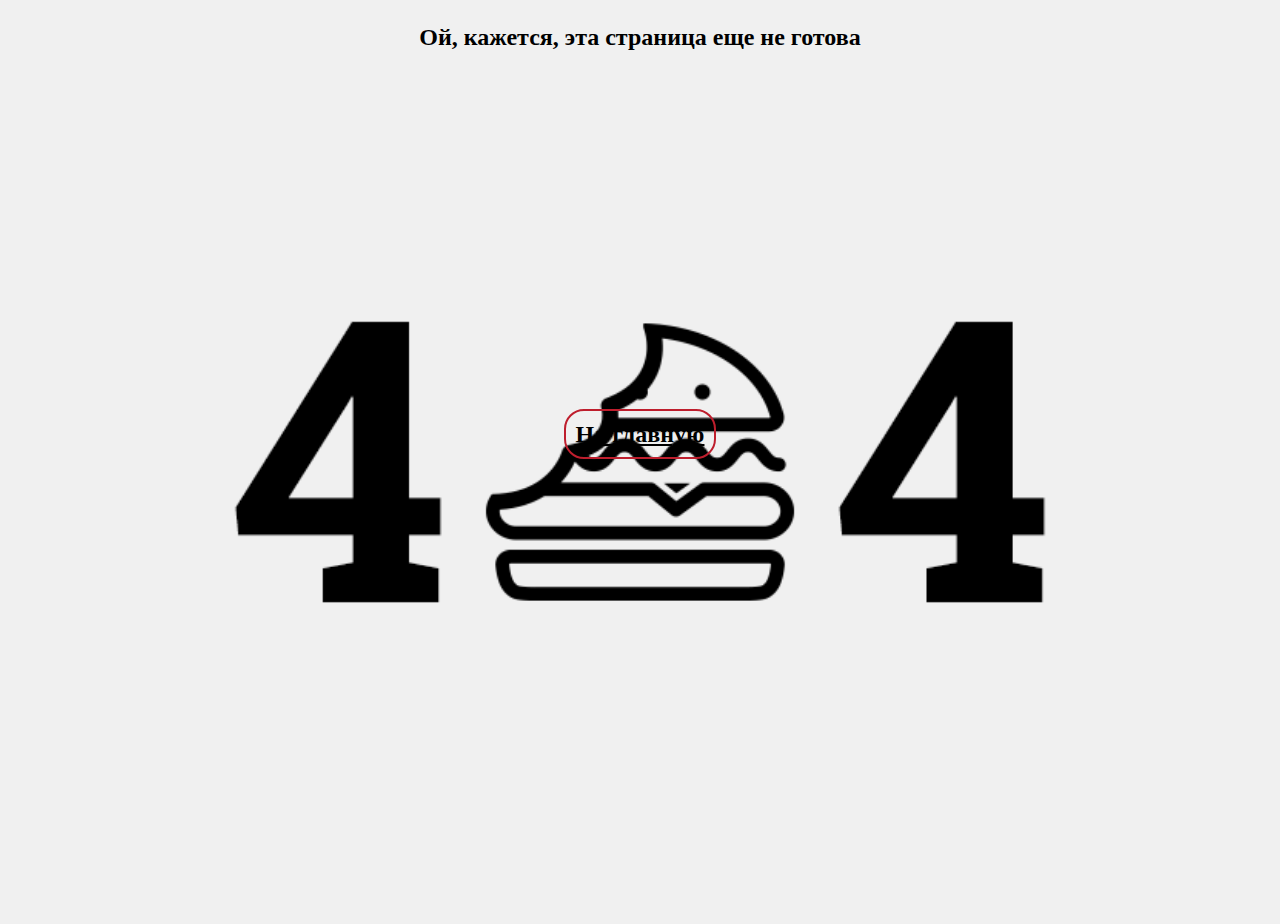
<file: error-404/error-404.html>
<!DOCTYPE html>
<html lang="ru">
	<head>
		<meta charset="UTF-8">
		<meta name="viewport" content="width=device-width, initial-scale=1.0">
		<title>Error</title>

		<!-- Bootstrap 5 -->
		<link href="https://cdn.jsdelivr.net/npm/bootstrap@5.0.0-beta1/dist/css/bootstrap.min.css" rel="stylesheet" integrity="sha384-giJF6kkoqNQ00vy+HMDP7azOuL0xtbfIcaT9wjKHr8RbDVddVHyTfAAsrekwKmP1" crossorigin="anonymous">
		
		<!-- Own styles -->
		<style>
			body {
				margin: 0; /* Removes Bootstrap's margin / Убирает марджин от Bootstrap */
				font: bold 24px Verdana;
				color: #000000;
				height: 100vh; /* <body> height = screen height (for backgtound's noemal view) / Высота <body> равна высоте экрана (для нормального отображения фона) */
				background: #f0f0f0 url('error.gif') no-repeat center;
				background-size: contain;
				text-align: center;
			}

			.container {
				height: 500px;
			}

			a {padding: 10px;}

			a,
			a:hover,
			a:active {
				border: 2px solid #be1e2d;
				border-radius: 20px;
				color: inherit;
			}

			.row:last-child {
				margin-top: 370px;
			}
		</style>
	</head>
	<body class="d-flex align-items-center">
		<div class="container">
			<div class="message row justify-content-center align-items-end">
				<p class="col-lg-8">Ой, кажется, эта страница еще не готова</p>
			</div>
			<div class="row justify-content-center">
				<a class="col-6 col-lg-2" href="../index.html">На главную</a>
			</div>
		</div>
	</body>
</html>
</file>
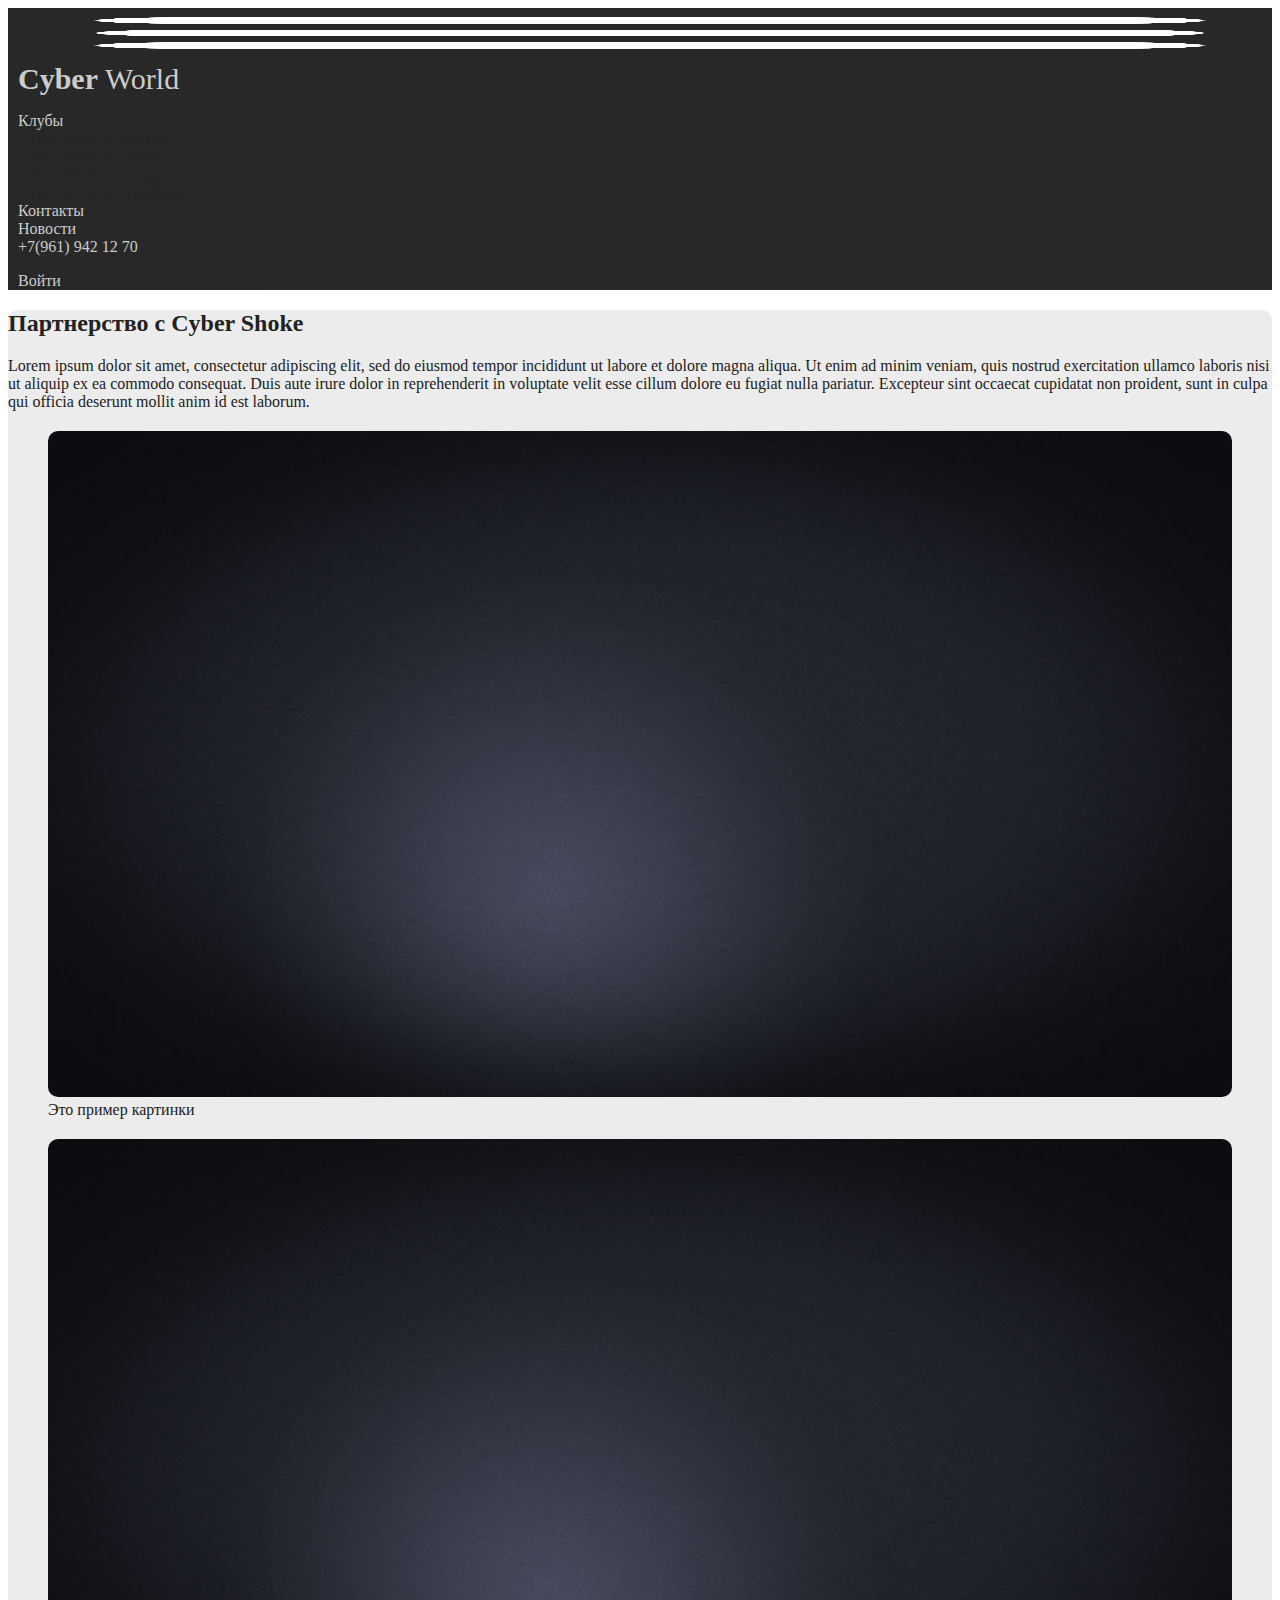
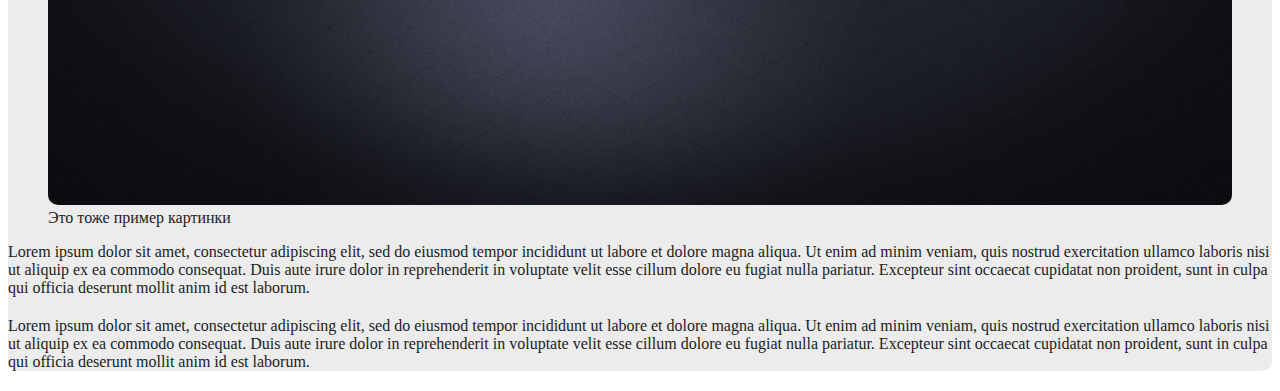
<file: news/article-example.html>
<!DOCTYPE html>
<html lang="en">
    <head>
        <meta charset="UTF-8">
        <meta name="viewport" content="width=device-width, initial-scale=1.0">
        <title>Партнерство с Cyber Shoke</title>

        <!-- Bootstrap 5 -->
        <link href="https://cdn.jsdelivr.net/npm/bootstrap@5.0.0-beta1/dist/css/bootstrap.min.css" rel="stylesheet" integrity="sha384-giJF6kkoqNQ00vy+HMDP7azOuL0xtbfIcaT9wjKHr8RbDVddVHyTfAAsrekwKmP1" crossorigin="anonymous">
        
        <!-- Single style for all articles / Одинаковые стили для всех статей -->
        <link rel="stylesheet" href="../styles/article-styles.css">

        <!-- Uses footer styles same as 'Index' / Используются стили футера главной страници -->
		<link rel="stylesheet" href="../styles/style.css">
    </head>
    <body>
        <!-- Header / Хэдер -->
		<header class="nav justify-content-between justify-content-lg-around align-items-center">
			<nav class="nav-item d-flex d-lg-none">
				<a class="nav-link" href="#"><img src="../img/hamburger.png" alt="" height="50"></a>
			</nav>
			<!-- Logo/Лого -->
			<nav class="nav-item index">
				<a href="../index.html">Cyber <span>World</span></a>
			</nav>
			<!-- Navigation/Навигация -->
			<ul class="nav-item nav d-none d-lg-flex">
				<li class="nav-item dropdown">
					<a class="nav-link dropdown-toggle" href="#" role="button" data-bs-toggle="dropdown" aria-expanded="false">
						Клубы
					</a>
					<ul class="dropdown-menu">
						<li>
							<a class="dropdown-item" href="../moscow/msc.html">Cyber World в Москве</a>
						</li>
						<li>
							<a class="dropdown-item" href="../kazan/kzn.html">Cyber World в Казани</a>
						</li>
						<li>
							<a class="dropdown-item" href="../samara/smr.html">Cyber World в Самаре</a>
						</li>
						<li>
							<a class="dropdown-item" href="../index.html">Cyber World в Оренбурге</a>
						</li>
					</ul>
				</li>
				<li class="nav-item">
					<a href="../index.html#contacts" class="nav-link">Контакты</a>
				</li>
				<li class="nav-item">
					<a href="../news/main.html" class="nav-link">Новости</a>
				</li>
				<li class="nav-item">
					<a href="tel:+7" class="nav-link" title="Контактный номер">+7(961) 942 12 70</a>
				</li>
			</ul>
			<nav class="nav-item">
				<a href="../sign-in-page/sign-in.html" class="nav-link">Войти</a>
			</nav>
		</header>

        <!-- Main content / Основной контент -->
        <section class="container">
            <div class="article-name row justify-content-center">
                <h2 class="col-lg-4">Партнерство с Cyber Shoke</h2>
            </div>
            <div class="row justify-content-center">
                <div class="col-lg-8">
                    <div class="row">
                        <p class="col">Lorem ipsum dolor sit amet,
                            consectetur adipiscing elit,
                            sed do eiusmod tempor incididunt ut labore et dolore magna aliqua.
                            Ut enim ad minim veniam, quis nostrud exercitation ullamco laboris
                            nisi ut aliquip ex ea commodo consequat. Duis aute irure dolor in
                            reprehenderit in voluptate velit esse cillum dolore eu fugiat nulla pariatur.
                            Excepteur sint occaecat cupidatat non proident, sunt in culpa qui officia
                            deserunt mollit anim id est laborum.
                        </p>
                    </div>
                    <div class="row">
                        <!-- Example of an image / Пример картинки -->
                        <figure class="col">
                            <img src="../backgrounds/map-bg.jpg" alt="">
                            <figcaption>Это пример картинки</figcaption>
                        </figure>
                    </div>
                    <div class="row">
                        <figure class="col-lg-4">
                            <!-- Example of an image / Пример картинки -->
                            <img src="../backgrounds/map-bg.jpg" alt="">
                            <figcaption>Это тоже пример картинки</figcaption>
                        </figure>
                        <p class="col-lg-8">Lorem ipsum dolor sit amet,
                            consectetur adipiscing elit,
                            sed do eiusmod tempor incididunt ut labore et dolore magna aliqua.
                            Ut enim ad minim veniam, quis nostrud exercitation ullamco laboris
                            nisi ut aliquip ex ea commodo consequat. Duis aute irure dolor in
                            reprehenderit in voluptate velit esse cillum dolore eu fugiat nulla pariatur.
                            Excepteur sint occaecat cupidatat non proident, sunt in culpa qui officia
                            deserunt mollit anim id est laborum.
                        </p>
                    </div>
                    <div class="row">
                        <p class="col">Lorem ipsum dolor sit amet,
                            consectetur adipiscing elit,
                            sed do eiusmod tempor incididunt ut labore et dolore magna aliqua.
                            Ut enim ad minim veniam, quis nostrud exercitation ullamco laboris
                            nisi ut aliquip ex ea commodo consequat. Duis aute irure dolor in
                            reprehenderit in voluptate velit esse cillum dolore eu fugiat nulla pariatur.
                            Excepteur sint occaecat cupidatat non proident, sunt in culpa qui officia
                            deserunt mollit anim id est laborum.
                        </p>
                    </div>
                </div>
            </div>
        </section>

        <!--
			Bootstrap scripts
			(Used for dropdown menu / Используется для выпадающего меню)
		-->
        <script src="https://cdn.jsdelivr.net/npm/bootstrap@5.0.0-beta1/dist/js/bootstrap.bundle.min.js"
			integrity="sha384-ygbV9kiqUc6oa4msXn9868pTtWMgiQaeYH7/t7LECLbyPA2x65Kgf80OJFdroafW"
			crossorigin="anonymous">
		</script>
    </body>
</html>
</file>
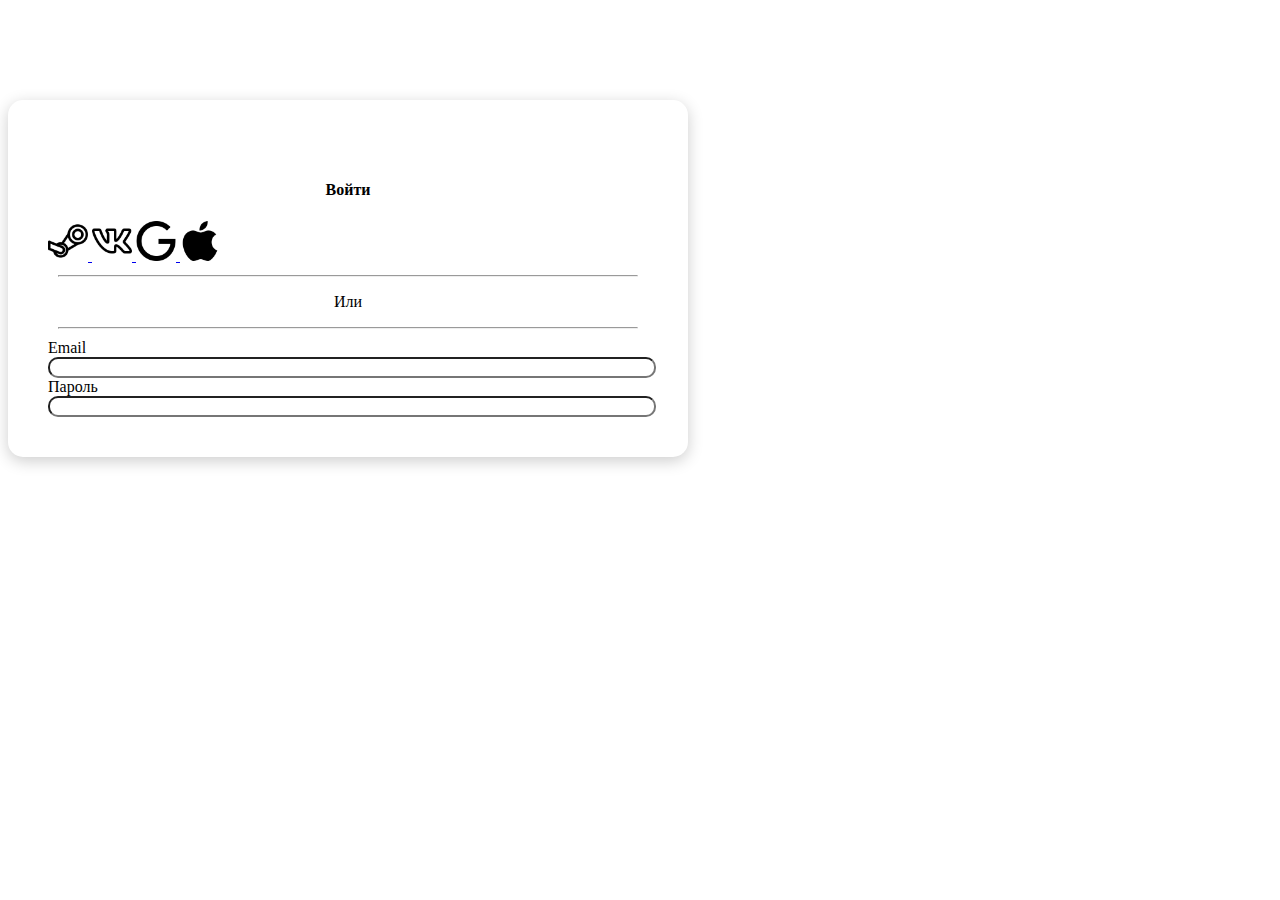
<file: sign-in-page/sign-in.html>
<!DOCTYPE html>
<html lang="ru">
	<head>
		<meta charset="UTF-8">
		<meta name="viewport" content="width=device-width, initial-scale=1.0">
		<title>Вход</title>

		<!-- Bootstrap 5 -->
		<link href="https://cdn.jsdelivr.net/npm/bootstrap@5.0.0-beta1/dist/css/bootstrap.min.css" rel="stylesheet" integrity="sha384-giJF6kkoqNQ00vy+HMDP7azOuL0xtbfIcaT9wjKHr8RbDVddVHyTfAAsrekwKmP1" crossorigin="anonymous">
		
		<link rel="stylesheet" href="sign-in.css"> <!-- Compiled LESS / Скомпилированный LESS -->
	</head>
	<body class="d-flex align-items-center">
		<section class="container">
			<div class="row justify-content-center">
				<main class="col-lg-5">
					<div class="row justify-content-center">
						<h4 class="col-lg-3">Войти</h4>
					</div>
					<div class="row">
						<div class="col-lg-4 d-flex justify-content-around">
							<a href="#">
								<img src="img/steam.png" alt="Steam" width="40px">
							</a>
							<a href="#">
								<img src="img/vk.png" alt="VK" width="40px">
							</a>
							<a href="#">
								<img src="img/google.png" alt="Google" width="40px">
							</a>
							<a href="#">
								<img src="img/apple.png" alt="Apple id" width="40px">
							</a>
						</div>
					</div>
					<div class="row">
						<hr>
						<p>Или</p>
						<hr>
					</div>
					<div class="row">
						<form>
							<label>Email</label>
							<input type="email">
							<label>Пароль</label>
							<input type="password">
						</form>
					</div>
				</main>
			</div>
		</section>
	</body>
</html>
</file>
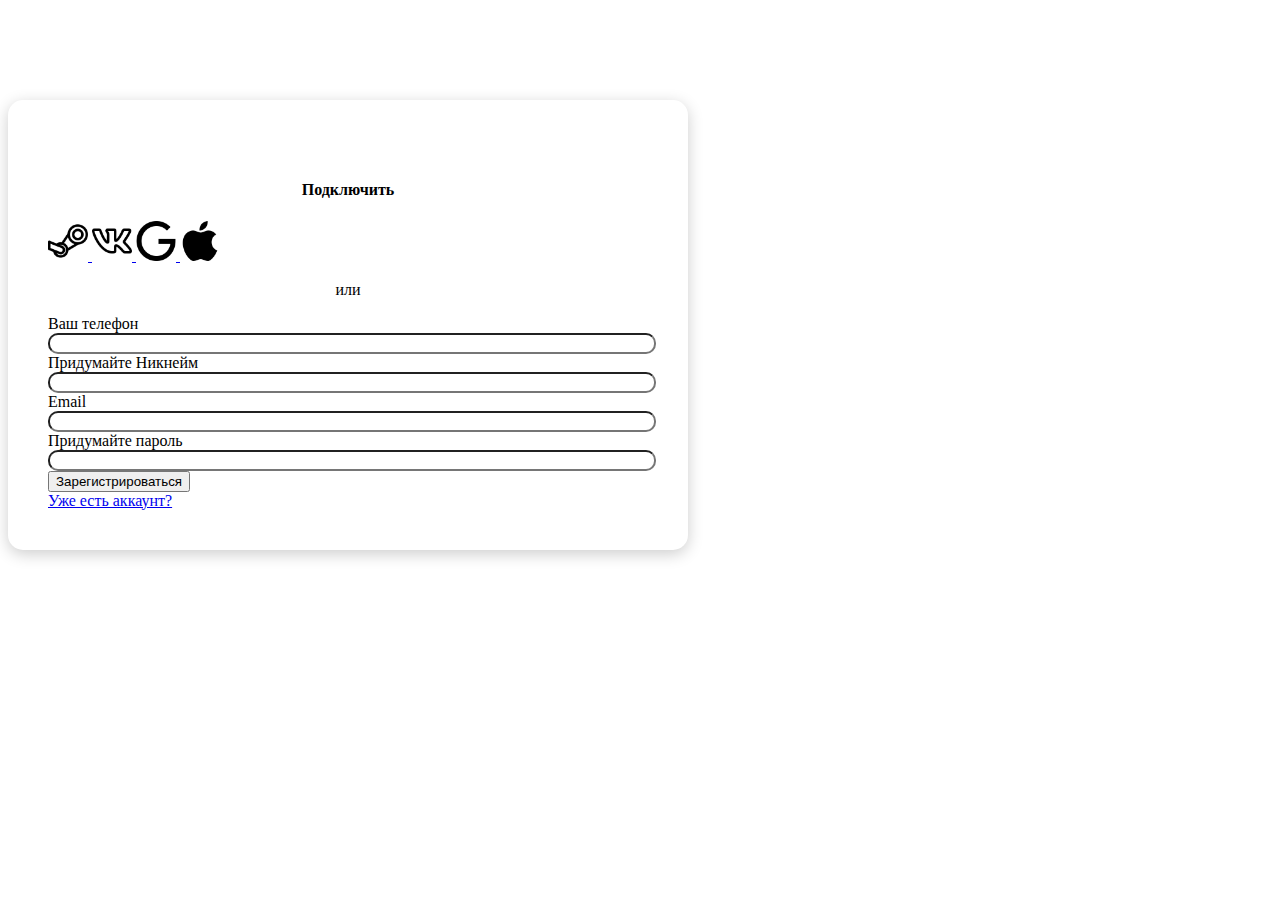
<file: sign-in-page/sign-up.html>
<!DOCTYPE html>
<html lang="ru">
	<head>
		<meta charset="UTF-8">
		<meta name="viewport" content="width=device-width, initial-scale=1.0">
		<title>Вход</title>

		<!-- Bootstrap 5 -->
		<link href="https://cdn.jsdelivr.net/npm/bootstrap@5.0.0-beta1/dist/css/bootstrap.min.css" rel="stylesheet" integrity="sha384-giJF6kkoqNQ00vy+HMDP7azOuL0xtbfIcaT9wjKHr8RbDVddVHyTfAAsrekwKmP1" crossorigin="anonymous">
		
		<link rel="stylesheet" href="sign-in.css"> <!-- Compiled LESS / Скомпилированный LESS -->
	</head>
	<body class="d-flex align-items-center">
		<section class="container">
			<div class="row justify-content-center">
				<main class="col-lg-4">
					<div class="row justify-content-center">
						<h4 class="col-lg-5">Подключить</h4>
					</div>
					<div class="row">
						<div class="col	 d-flex justify-content-around">
							<a class="socials" href="#">
								<img src="img/steam.png" alt="Steam" width="40px">
							</a>
							<a class="socials" href="#">
								<img src="img/vk.png" alt="VK" width="40px">
							</a>
							<a class="socials" href="#">
								<img src="img/google.png" alt="Google" width="40px">
							</a>
							<a class="socials" href="#">
								<img src="img/apple.png" alt="Apple id" width="40px">
							</a>
						</div>
					</div>
					<div class="row">
						<p id="or">или</p>
					</div>
					<div class="row">
						<form>
                            <div class="row">
								<label>Ваш телефон</label>
								<input type="tel" maxlength="12">
							</div>
                            <div class="row">
								<label>Придумайте Никнейм</label>
								<input type="text" maxlength="14">
							</div>
							<div class="row">
								<label>Email</label>
								<input type="email">
							</div>
							<div class="row">
								<label>Придумайте пароль</label>
								<input type="password" minlength="6">
							</div>
							<button>Зарегистрироваться</button>		
						</form>
					</div>
					<div class="row">
						<div class="col-lg-5">
							<a href="sign-in.html">Уже есть аккаунт?</a>
						</div>
					</div>
				</main>
			</div>
		</section>
	</body>
</html>
</file>
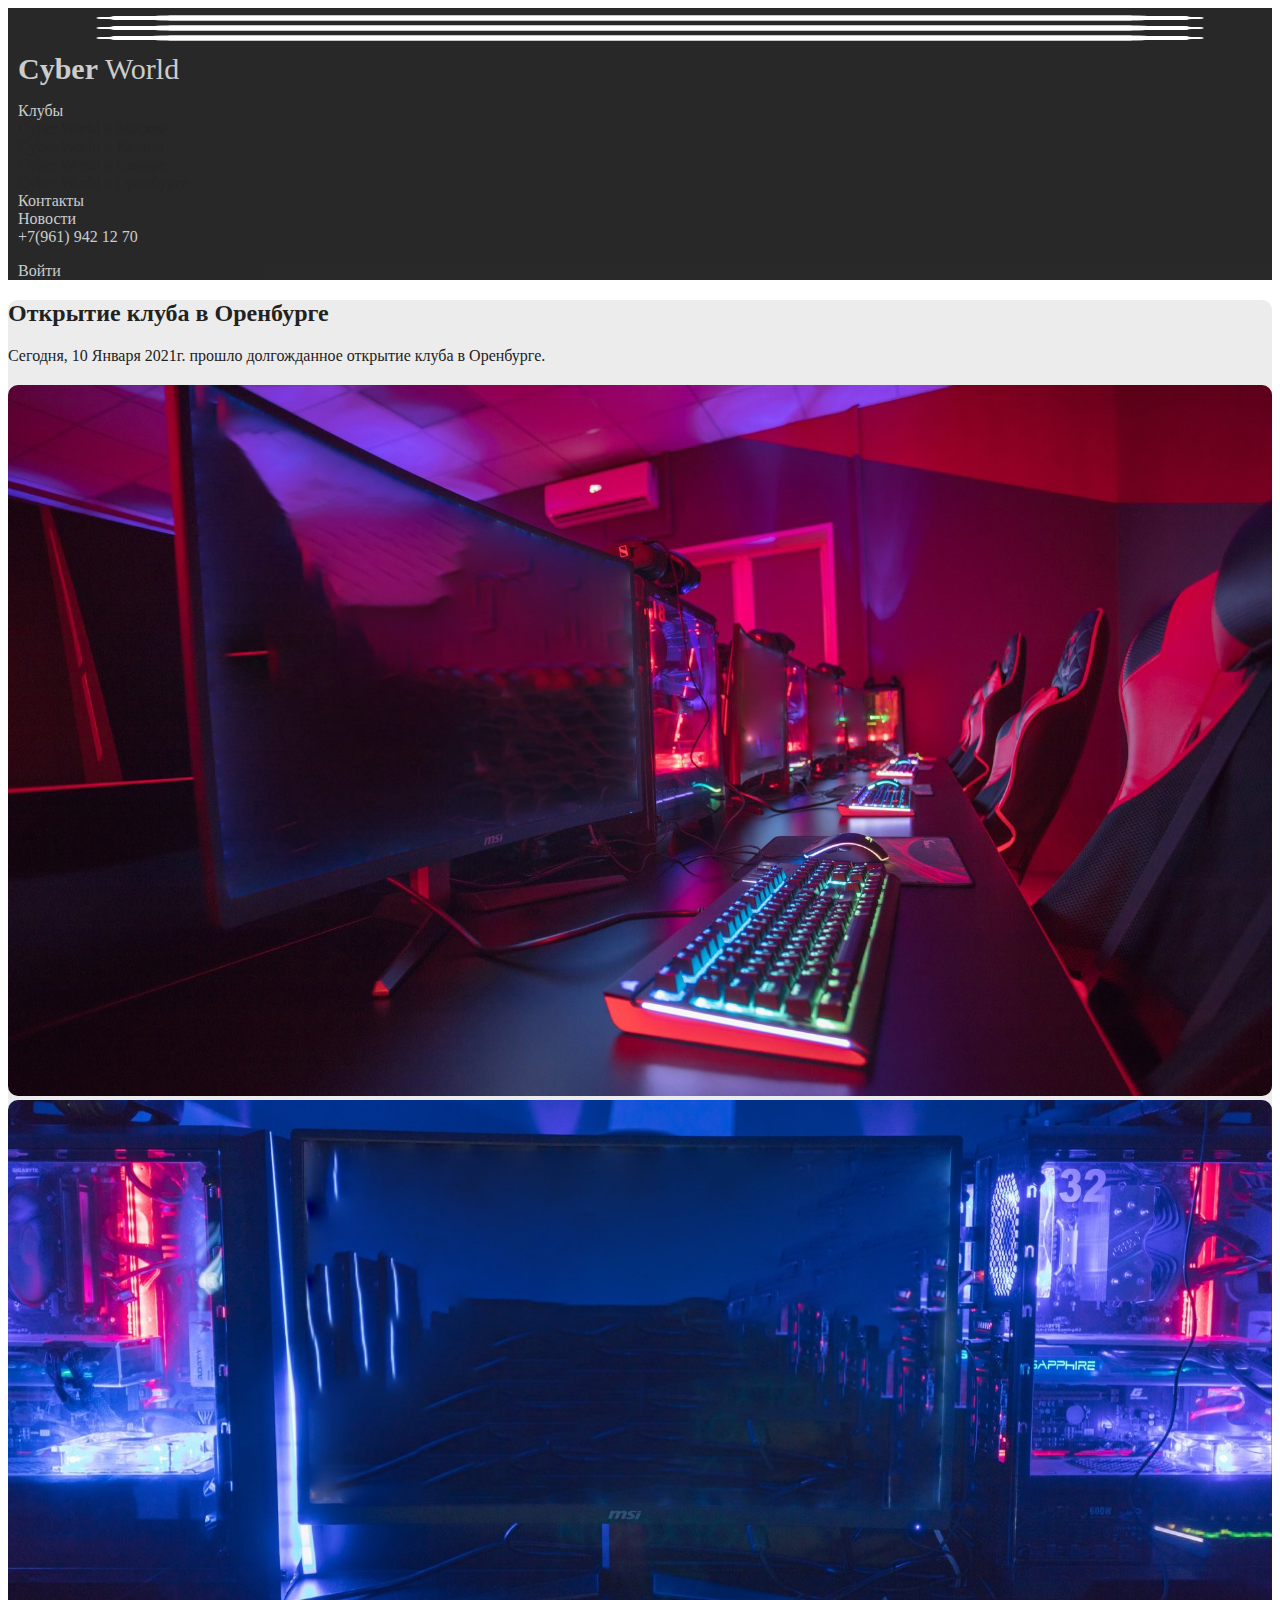
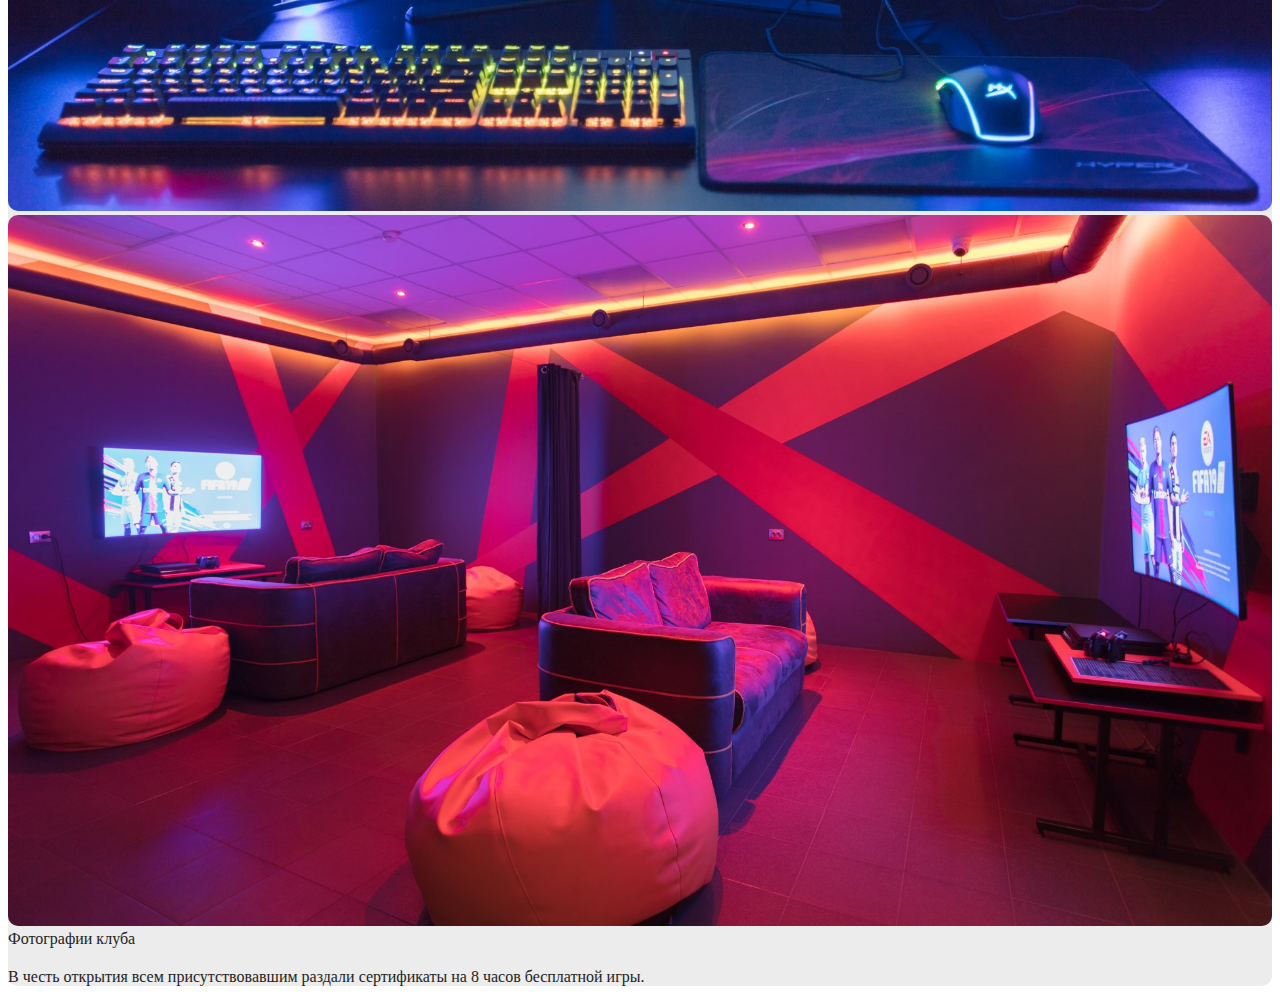
<file: news/10.01/article.html>
<!DOCTYPE html>
<html lang="en">
    <head>
        <meta charset="UTF-8">
        <meta name="viewport" content="width=device-width, initial-scale=1.0">
        <title>Открытие клуба</title>

        <!-- Bootstrap 5 -->
        <link href="https://cdn.jsdelivr.net/npm/bootstrap@5.0.0-beta1/dist/css/bootstrap.min.css" rel="stylesheet" integrity="sha384-giJF6kkoqNQ00vy+HMDP7azOuL0xtbfIcaT9wjKHr8RbDVddVHyTfAAsrekwKmP1" crossorigin="anonymous">
        
        <!-- Single style for all articles / Одинаковые стили для всех статей -->
        <link rel="stylesheet" href="../../styles/article-styles.css">

        <!-- Uses footer styles same as 'Index' / Используются стили футера главной страници -->
		<link rel="stylesheet" href="../../styles/style.css">
    </head>
    <body>
        <!-- Header / Хэдер -->
		<header class="nav justify-content-between justify-content-lg-evenly align-items-center">
			<nav class="nav-item d-flex d-lg-none">
				<a class="nav-link" href="#"><img src="../../img/hamburger.png" alt="" height="40"></a>
			</nav>
			<!-- Logo/Лого -->
			<nav class="nav-item index">
				<a href="../../index.html">Cyber <span>World</span></a>
			</nav>
			<!-- Navigation/Навигация -->
			<ul class="nav-item nav d-none d-lg-flex">
				<li class="nav-item dropdown">
					<a class="nav-link dropdown-toggle" href="#" role="button" data-bs-toggle="dropdown" aria-expanded="false">
						Клубы
					</a>
					<ul class="dropdown-menu">
						<li>
							<a class="dropdown-item" href="../../moscow/msc.html">Cyber World в Москве</a>
						</li>
						<li>
							<a class="dropdown-item" href="../../kazan/kzn.html">Cyber World в Казани</a>
						</li>
						<li>
							<a class="dropdown-item" href="../../samara/smr.html">Cyber World в Самаре</a>
						</li>
						<li>
							<a class="dropdown-item" href="../../index.html">Cyber World в Оренбурге</a>
						</li>
					</ul>
				</li>
				<li class="nav-item">
					<a href="../../index.html#contacts" class="nav-link">Контакты</a>
				</li>
				<li class="nav-item">
					<a href="../main.html" class="nav-link">Новости</a>
				</li>
				<li class="nav-item">
					<a href="tel:+7" class="nav-link" title="Контактный номер">+7(961) 942 12 70</a>
				</li>
			</ul>
			<nav class="nav-item">
				<a href="../../sign-in-page/sign-in.html" class="nav-link" target="newtab">Войти</a>
			</nav>
		</header>

        <!-- Main content / Основной контент -->
        <section class="container">
            <div class="article-name row justify-content-center">
                <h2 class="col">Открытие клуба в Оренбурге</h2>
            </div>
            <div class="row justify-content-center">
                <div class="col-lg-8">
                    <div class="row">
                        <p class="col">
                            Сегодня, 10 Января 2021г. прошло долгожданное открытие клуба в Оренбурге.
                        </p>
                    </div>
                    <div class="row">
                        <!-- Photos of the club / Фотографии клуба -->
                        <figure class="col row">
                            <div class="col-4"><img src="../../img/gallery/photo-2.jpg"></div>
                            <div class="col-4"><img src="../../img/gallery/photo-3.jpg"></div>
                            <div class="col-4"><img src="../../img/gallery/photo-4.jpg"></div>
                            <figcaption>Фотографии клуба</figcaption>
                        </figure>
                    </div>
                    <div class="row">
                        <p class="col">
                            В честь открытия всем присутствовавшим раздали сертификаты на 8 часов бесплатной игры.
                        </p>
                    </div>
                </div>
            </div>
        </section>

        <!--
			Bootstrap scripts
			(Used for dropdown menu / Используется для выпадающего меню)
		-->
        <script src="https://cdn.jsdelivr.net/npm/bootstrap@5.0.0-beta1/dist/js/bootstrap.bundle.min.js"
			integrity="sha384-ygbV9kiqUc6oa4msXn9868pTtWMgiQaeYH7/t7LECLbyPA2x65Kgf80OJFdroafW"
			crossorigin="anonymous">
		</script>
    </body>
</html>
</file>
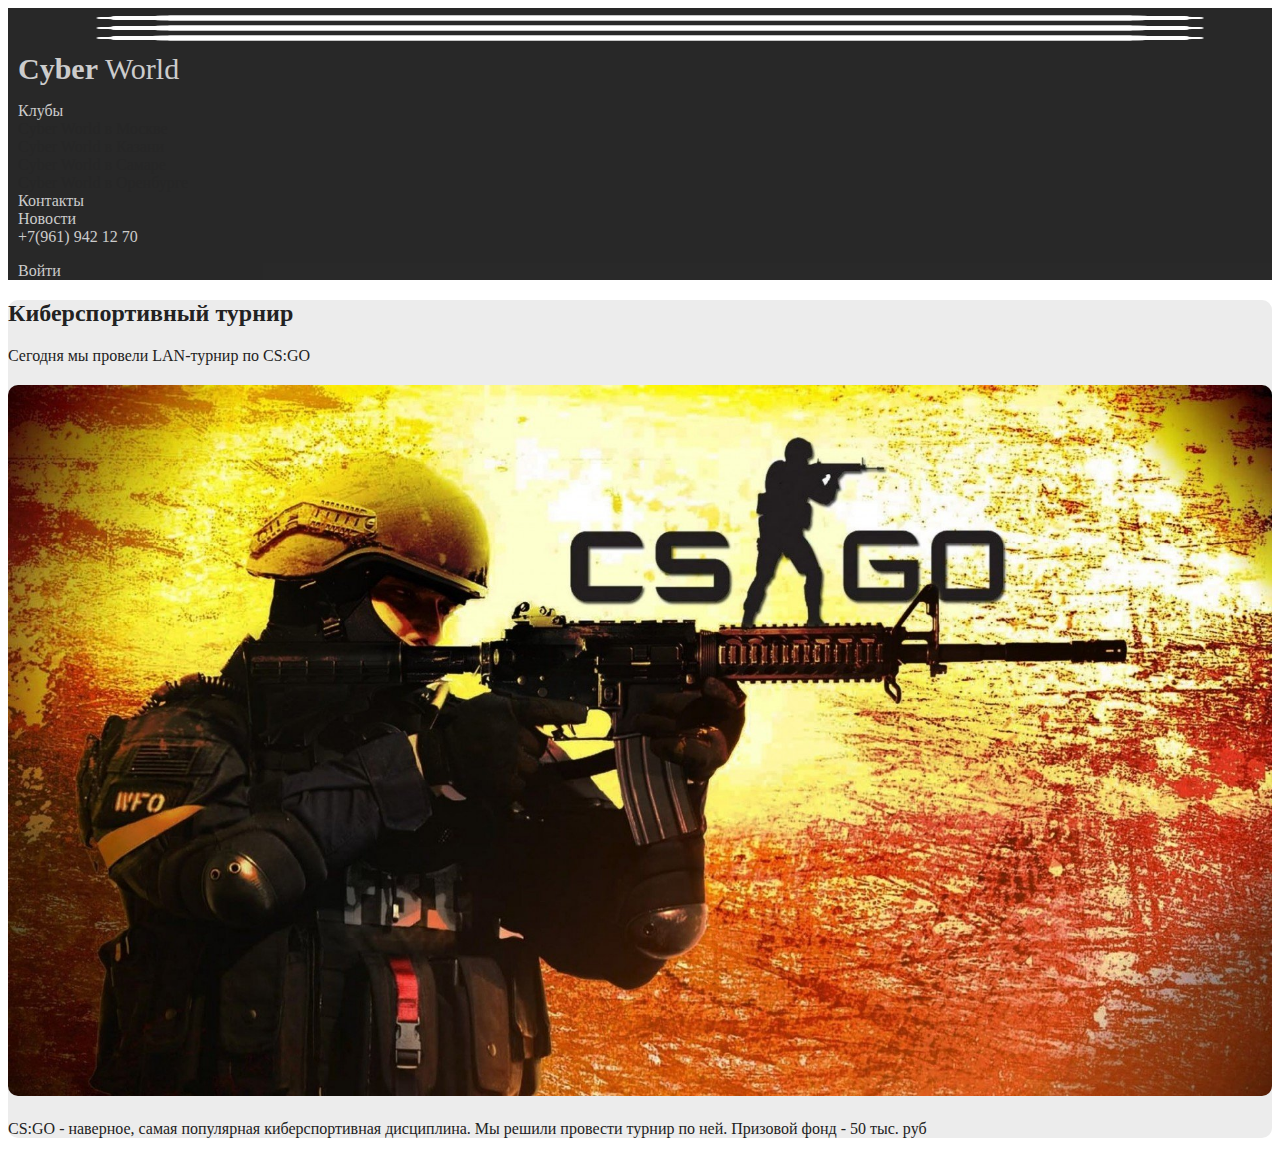
<file: news/12.02/article.html>
<!DOCTYPE html>
<html lang="en">
    <head>
        <meta charset="UTF-8">
        <meta name="viewport" content="width=device-width, initial-scale=1.0">
        <title>Турнир по CS:GO</title>

        <!-- Bootstrap 5 -->
        <link href="https://cdn.jsdelivr.net/npm/bootstrap@5.0.0-beta1/dist/css/bootstrap.min.css" rel="stylesheet" integrity="sha384-giJF6kkoqNQ00vy+HMDP7azOuL0xtbfIcaT9wjKHr8RbDVddVHyTfAAsrekwKmP1" crossorigin="anonymous">
        
        <!-- Single style for all articles / Одинаковые стили для всех статей -->
        <link rel="stylesheet" href="../../styles/article-styles.css">

        <!-- Uses footer styles same as 'Index' / Используются стили футера главной страници -->
		<link rel="stylesheet" href="../../styles/style.css">
    </head>
    <body>
        <!-- Header / Хэдер -->
		<header class="nav justify-content-between justify-content-lg-evenly align-items-center">
			<nav class="nav-item d-flex d-lg-none">
				<a class="nav-link" href="#"><img src="../../img/hamburger.png" alt="" height="40"></a>
			</nav>
			<!-- Logo/Лого -->
			<nav class="nav-item index">
				<a href="../../index.html">Cyber <span>World</span></a>
			</nav>
			<!-- Navigation/Навигация -->
			<ul class="nav-item nav d-none d-lg-flex">
				<li class="nav-item dropdown">
					<a class="nav-link dropdown-toggle" href="#" role="button" data-bs-toggle="dropdown" aria-expanded="false">
						Клубы
					</a>
					<ul class="dropdown-menu">
						<li>
							<a class="dropdown-item" href="../../moscow/msc.html">Cyber World в Москве</a>
						</li>
						<li>
							<a class="dropdown-item" href="../../kazan/kzn.html">Cyber World в Казани</a>
						</li>
						<li>
							<a class="dropdown-item" href="../../samara/smr.html">Cyber World в Самаре</a>
						</li>
						<li>
							<a class="dropdown-item" href="../../index.html">Cyber World в Оренбурге</a>
						</li>
					</ul>
				</li>
				<li class="nav-item">
					<a href="../../index.html#contacts" class="nav-link">Контакты</a>
				</li>
				<li class="nav-item">
					<a href="../main.html" class="nav-link">Новости</a>
				</li>
				<li class="nav-item">
					<a href="tel:+7" class="nav-link" title="Контактный номер">+7(961) 942 12 70</a>
				</li>
			</ul>
			<nav class="nav-item">
				<a href="../../sign-in-page/sign-in.html" class="nav-link" target="newtab">Войти</a>
			</nav>
		</header>

        <!-- Main content / Основной контент -->
        <section class="container">
            <div class="article-name row justify-content-center">
                <h2 class="col">Киберспортивный турнир</h2>
            </div>
            <div class="row justify-content-center">
                <div class="col-lg-8">
                    <div class="row">
                        <p class="col">
                            Сегодня мы провели LAN-турнир по CS:GO
                        </p>
                    </div>
                    <div class="row">
                        <!-- Game picture / Картинка игры -->
						<div class="col">
							<img src="img/csgo.jpg" alt="">
						</div>
                    </div>
                    <div class="row">
                        <p class="col">
                            CS:GO - наверное, самая популярная киберспортивная дисциплина. Мы решили провести турнир по ней. Призовой фонд - 50 тыс. руб
                        </p>
                    </div>
                </div>
            </div>
        </section>

        <!--
			Bootstrap scripts
			(Used for dropdown menu / Используется для выпадающего меню)
		-->
        <script src="https://cdn.jsdelivr.net/npm/bootstrap@5.0.0-beta1/dist/js/bootstrap.bundle.min.js"
			integrity="sha384-ygbV9kiqUc6oa4msXn9868pTtWMgiQaeYH7/t7LECLbyPA2x65Kgf80OJFdroafW"
			crossorigin="anonymous">
		</script>
    </body>
</html>
</file>
<file: styles/article-styles.css>
* {
	/* outline: 2px solid #000000; */
}

body {
	font: 16px;
	color: #222222;
}

.container {
	background-color: #ececec;
	border-radius: 10px;
}

p {margin: 0;} /*Removes margin from bootstrap / удаляет отступ от Bootstrap*/

.row {
	margin: 20px auto;
}

.article-name {
	margin: 20px 0;
}

img {
	width: 100%;
	border-radius: 10px;
}
</file>
<file: styles/style.css>
@font-face {
  font-family: 'Jura';
  font-style: normal;
  font-weight: 400;
  font-display: swap;
  src: url(https://fonts.gstatic.com/s/jura/v16/z7NOdRfiaC4Vd8hhoPzfb5vBTP1d7auh.ttf) format('truetype');
}
@font-face {
  font-family: 'Manrope';
  font-style: normal;
  font-weight: 400;
  font-display: swap;
  src: url(https://fonts.gstatic.com/s/manrope/v4/xn7_YHE41ni1AdIRqAuZuw1Bx9mbZk79FO_F.ttf) format('truetype');
}
body {
  font: 16px;
  color: #222222;
}
a,
a:visited {
  text-decoration: none;
  color: #c4c4c4;
  transition: 0.5s;
}
a:hover {
  color: #00ff9d;
}
ul,
ol {
  list-style-type: none;
  padding-left: 0;
}
/* Used for blocks to give them this background color
Используется для блоков, чтобы задать им данный цвет фона */
.gray-bg {
  background-color: #201e1e;
}
/* Header / Хэдер */
header {
  position: sticky;
  top: 0;
  background: #030303;
  opacity: 0.85;
  z-index: 1;
}
header a {
  margin: 0 10px;
}
.nav .nav > a:hover,
.nav .nav > a:active {
  color: #bbbbbb;
  border-radius: 15px;
  background-color: #313131;
}
.index {
  font: 600 30px "Segoe UI";
}
.index span {
  font-weight: 100;
}
.dropdown-menu {
  /* Bootstrap class */
}
.dropdown-menu li {
  border-radius: 15px;
}
.dropdown-menu .dropdown-item {
  /* Bootstrap class */
  color: #000000;
  width: 220px;
}
.dropdown-menu .dropdown-item:hover,
.dropdown-menu .dropdown-item:active {
  background-color: #d3d3d3;
  width: auto;
}
/* Description / Описание */
.descr {
  background-color: #aaaaaa;
  height: 350px;
}
.descr .row {
  margin: auto;
}
.descr a {
  font-weight: bold;
  text-decoration: underline;
}
.descr h1,
.descr h3,
.descr a {
  color: #000;
  font-family: "Jura";
  font-weight: 300;
}
/* Photos of the club / Фото клуба */
.gallery {
  font-family: "Jura";
  background-color: #cacaca;
  padding: 20px;
}
.gallery img {
  width: 100%;
  height: 100%;
  border-radius: 10px;
}
.gallery .col-4 {
  margin-top: 20px;
}
.gallery .col-4:first-child {
  padding-left: 0;
}
.gallery .col-4:last-child {
  padding-right: 0;
}
/* Icons of services / Иконки сервиса */
.stats {
  background-color: #181818;
  font-family: "Manrope";
  color: #c4c4c4;
  padding: 20px;
}
.stats div[class|="col"] {
  text-align: center;
}
.stats div[class|="col"] label {
  display: block;
}
/* Gaming space / Игровые места */
.pc img {
  width: auto;
}
.devices {
  height: fit-content;
  padding: 40px;
  background: url(../backgrounds/border.png) no-repeat top;
  background-size: 100% 100%;
  font: 20px "Jura";
  color: #f5f5f5;
}
.devices-list {
  margin: 20px;
  padding: 20px 20px 0px;
  border: 1px solid #00ff00;
  border-radius: 5px;
  padding: 10px;
}
.devices .vip {
  border-color: #be1e2d;
}
/* Price list / Прайслист */
.price {
  height: 600px;
  padding-bottom: 40px;
  background: url(../backgrounds/price-bg.jpg) no-repeat fixed;
  background-size: cover;
  font: 500 24px "Jura";
  color: #ff0000;
  text-align: center;
}
.price h1 {
  margin: 20px;
}
.price tr {
  width: fit-content;
  height: 60px;
  border-top: 4px solid #ececec;
  border-bottom: 4px solid #ececec;
}
.price td {
  width: 33%;
}
.price span {
  margin-left: 10px;
  font-weight: 1000;
}
.services {
  padding-top: 30px;
  padding-bottom: 50px;
  color: #c4c4c4;
  background: url(../backgrounds/services.jpg) repeat-y bottom;
}
.services > div:first-child {
  text-align: center;
}
.services .row {
  margin-top: 40px;
}
.services .card {
  padding-top: 30px;
  height: 300px;
  border-radius: 5px;
  border: 2px solid #be1e2d;
  background-color: #3838385e;
  transition: 0.4s;
}
.services .card:hover {
  transform: translateY(-15px);
}
.services .card-body {
  position: relative;
}
.services .btn {
  position: absolute;
  bottom: 40px;
  border: 2px solid #be1e2d;
  border-radius: 20px;
  padding-left: 15px;
  padding-right: 15px;
  color: #c4c4c4;
  width: fit-content;
}
.services .btn:hover,
.services .btn:active {
  background: #1f1f1f;
  color: #c4c4c4;
}
/* News / Новости */
.news {
  background-color: #f2f3f6;
  font-family: "Manrope";
}
.news .card {
  transition: 0.4s;
}
.news .card:hover {
  transform: translateY(-15px);
  box-shadow: 0px 0 25px 0 #00000080;
}
.news .row {
  padding: 20px;
}
.news h1 {
  margin-bottom: 20px;
  text-align: center;
}
.news img {
  height: auto;
  width: 100%;
}
.news .btn {
  border: 2px solid #be1e2d;
  border-radius: 20px;
  padding-left: 15px;
  padding-right: 15px;
  color: #000000;
  width: fit-content;
}
.news .btn:hover,
.news .btn:active {
  background: #1f1f1f;
  color: #c4c4c4;
}
/* Contacts / Контакты */
.info {
  height: 650px;
  padding: 40px;
  background: url(../backgrounds/map-bg.jpg) no-repeat top;
  background-size: cover;
  font-family: "Jura";
  color: #f5f5f5;
}
.info h1 {
  text-align: center;
  margin-bottom: 40px;
  color: #ff0037;
}
.info span {
  font-size: 24px;
}
.info a {
  font-size: 20px;
  text-decoration: underline;
}
.info iframe {
  /* Google maps */
  height: 450px;
  width: 100%;
  border-radius: 5px;
}
/* Footer */
footer {
  color: #d4d4d4;
}
footer h5 {
  margin-top: 30px;
  margin-bottom: 30px;
}
footer .contacts h5 {
  text-decoration: underline;
  font-family: "Jura";
  font-weight: 500;
}
footer .contacts div {
  margin-top: 30px;
  margin-bottom: 30px;
}
footer .contacts div:last-child {
  margin-top: 100px;
}
footer a,
footer a:hover,
footer a:active {
  color: inherit;
}
footer form input,
footer form textarea,
footer form button {
  width: 250px;
  height: 55px;
  color: inherit;
  border: none;
  border-radius: 25px;
  background-color: #2e2e2e;
  padding: 15px 20px;
  margin: 10px;
}
footer form textarea {
  height: 100px;
}
footer form button {
  width: 150px;
  height: 50px;
  border: 2px solid #be1e2d;
  color: inherit;
  margin: 20px 0;
  padding: 0;
}
.copyright {
  margin-top: 10px;
  text-align: center;
}
/* Makes enough space for content on mobiles / Делает достаточно места на мобильных */
@media (max-width: 720px) {
  .price,
  .info {
    height: fit-content;
  }
  .services div[class|="col"] {
    margin-bottom: 40px;
  }
}
</file>
<file: sign-in-page/sign-in.css>
@font-face {
  font-family: 'Jura';
  font-style: normal;
  font-weight: 400;
  font-display: swap;
  src: url(https://fonts.gstatic.com/s/jura/v16/z7NOdRfiaC4Vd8hhoPzfb5vBTP1d7auh.ttf) format('truetype');
}
body {
  background-color: #ffffff;
  color: #000000;
  height: 100wh;
}
.container {
  margin-top: 100px;
}
main {
  width: 600px;
  height: fit-content;
  background-color: #ffffff;
  box-shadow: #00000033 0px 4px 16px;
  border-radius: 15px;
  padding: 60px 40px 40px;
}
main h4 {
  text-align: center;
}
main hr {
  margin: 10px 10px;
}
main p {
  text-align: center;
}
main input {
  width: 100%;
  border-radius: 10px;
}
</file>
